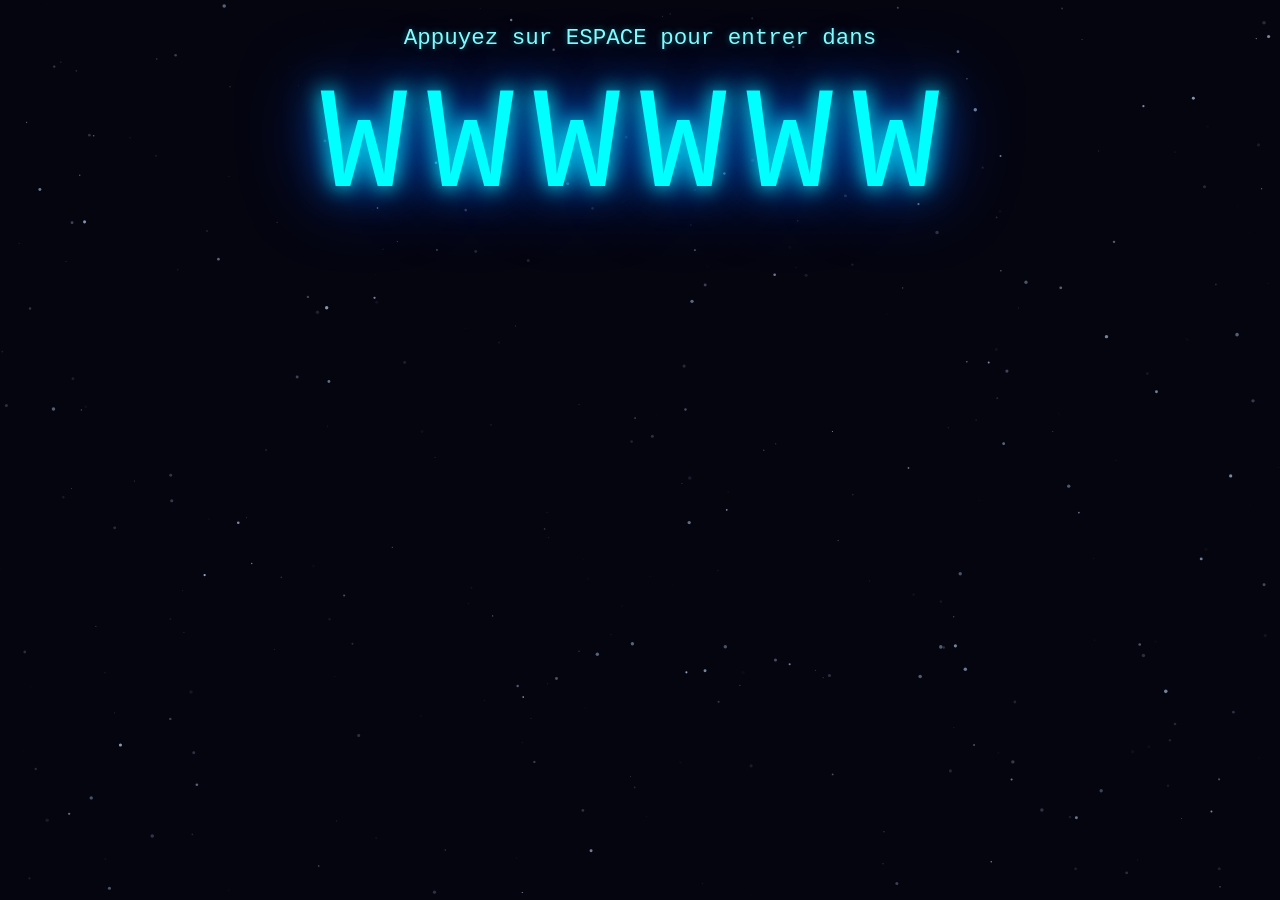
<file: index.html>
<!DOCTYPE html>
<html lang="fr">
<head>
    <meta charset="UTF-8">
    <meta http-equiv="refresh" content="0; url=Wwwwww/index.html">
    <title>WWWWWW</title>
</head>
<body>
    <p><a href="Wwwwww/index.html">Lancer WWWWWW</a></p>
</body>
</html>
</file>
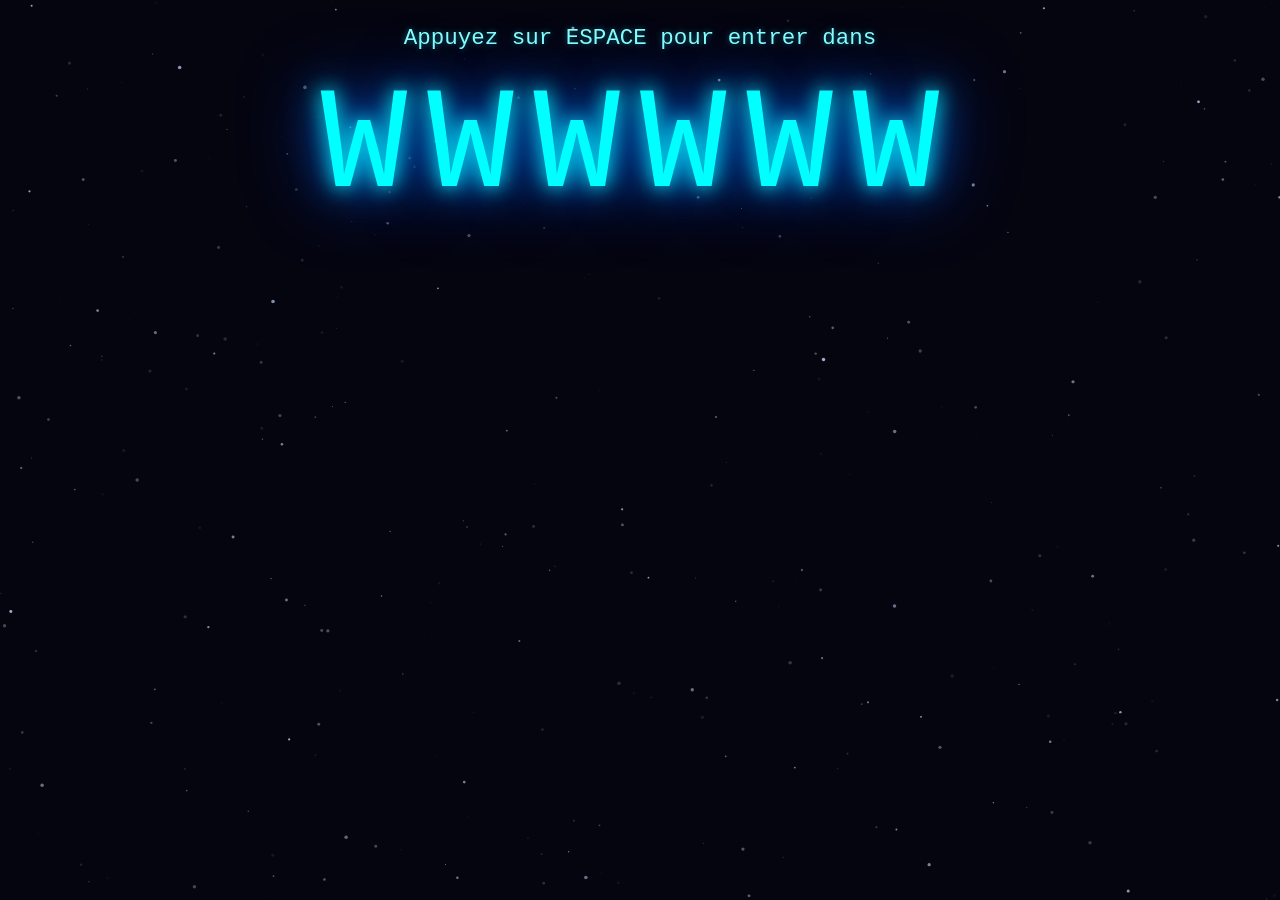
<file: Wwwwww/index.html>
<!DOCTYPE html>
<html lang="fr">
  <head>
    <meta charset="UTF-8">
    <title>WWWWWW</title>
    <link rel="stylesheet" href="css/style.css">
    <style>
      /* ===== Scène unique (les deux phases) ===== */
      #scene {
        position: absolute; inset: 0; z-index: 25;
        display: flex; flex-direction: column;
        align-items: center; justify-content: flex-end;
        padding-bottom: 15vh;
        color: #fff; text-align: center;
        pointer-events: none;
      }

      /* Titre WWWWWW — anime position et taille */
      #titre-w {
        font-family: 'Courier New', monospace;
        font-size: min(18vw, 16vh);
        letter-spacing: min(2vw, 20px);
        color: #0ff;
        text-shadow: 0 0 20px #0ff, 0 0 40px #08f, 0 0 80px #04f;
        animation: pulse 2s ease-in-out infinite;
        transition: font-size 0.8s ease, margin-bottom 0.8s ease;
        margin-bottom: 0;
      }
      #titre-w.menu-pos {
        font-size: min(10vw, 8vh);
        margin-bottom: 0.5vh;
      }

      /* Sous-titre — anime position */
      #sous-titre {
        font-family: 'Courier New', monospace;
        font-size: min(2.2vw, 2.5vh);
        color: #8ff;
        text-shadow: 0 0 6px rgba(0,255,255,0.4);
        animation: blink 1.8s ease-in-out infinite;
        transition: font-size 0.8s ease, margin-bottom 0.8s ease;
        margin-bottom: 1vh;
        min-height: 1.4em;
        order: -1;
      }
      #sous-titre.menu-pos {
        font-size: min(1.8vw, 2vh);
        margin-bottom: 2vh;
        order: 1;
        animation: none;
      }

      /* Parallaxe sobre (étoiles) */
      #stars-bg { position: absolute; inset: 0; z-index: 10; }

      /* Canvas de jeu (caché par défaut) */
      #game { display: none; position: absolute; inset: 0; z-index: 30; }
      #game.visible { display: block; }

      /* Zone de contenu central (RAM ou Jukebox) */
      #contenu-central {
        width: min(90vw, 1100px);
        min-height: 30vh;
        display: flex;
        align-items: center;
        justify-content: center;
        order: 2;
        opacity: 0;
        pointer-events: none;
        transition: opacity 0.8s ease 0.4s;
      }
      #contenu-central.visible { opacity: 1; pointer-events: auto; }

      #ram-canvas { display: block; max-width: 100%; cursor: pointer; }

      #jukebox-wrap { display: none; width: 100%; }
      #jukebox-wrap.visible { display: block; }
      #jukebox-host {
        position: relative; inset: auto; z-index: auto;
        padding: 0; width: min(96vw, 1200px);
      }

      /* Commandes */
      #commandes {
        order: 3;
        margin-top: 1.5vh;
        color: #f0f;
        font-family: 'Courier New', monospace;
        font-size: min(1.6vw, 1.8vh);
        text-shadow: 0 0 6px #f0f;
        line-height: 2.2;
        opacity: 0;
        pointer-events: none;
        transition: opacity 0.8s ease 0.6s;
      }
      #commandes.visible { opacity: 1; pointer-events: auto; }

      #credits {
        order: 4;
        margin-top: 3vh;
        font-family: 'Courier New', monospace;
        font-size: min(1vw, 1.2vh);
        color: rgba(255,255,255,0.2);
        opacity: 0;
        transition: opacity 0.8s ease 0.8s;
      }
      #credits.visible { opacity: 1; }
    </style>
  </head>
  <body>
    <!-- Parallaxe sobre (étoiles, phase 1) -->
    <canvas id="stars-bg"></canvas>

    <!-- Canvas vortex (phase 2, masqué au départ) -->
    <canvas id="title-bg" style="display:none"></canvas>

    <!-- Canvas de jeu (SPA : même page) -->
    <canvas id="game"></canvas>

    <!-- Scène : intro + menu -->
    <div id="scene">
      <div id="sous-titre">Appuyez sur ESPACE pour entrer dans</div>
      <div id="titre-w">WWWWWW</div>
      <div id="contenu-central">
        <canvas id="ram-canvas"></canvas>
        <div id="jukebox-wrap">
          <div id="jukebox-host"></div>
        </div>
      </div>
      <div id="commandes">
        <strong>◀ ▶</strong> ou <strong>Q / D</strong> : Sélectionner un monde<br>
        <strong>ESPACE</strong> : Lancer le monde<br>
        <strong>▲ ▼</strong> ou <strong>ESPACE</strong> : Inverser la gravité (en jeu)<br>
        <strong>R</strong> : Recommencer (en jeu)<br>
        <strong>ÉCHAP</strong> : Retourner à l'accueil<br>
        <strong>J</strong> : Jukebox
      </div>
      <div id="credits">Application cr&eacute;&eacute;e en 2026 par Yohan Dufils, assist&eacute; par Claude Code</div>
    </div>

    <!-- Overlay pour les transitions CRT -->
    <canvas id="crt-overlay" style="display:none; position:absolute; inset:0; z-index:50;"></canvas>

    <!-- Registre global des salles (rempli dynamiquement par chargerSalles) -->
    <script>var SALLES = [];</script>

    <!-- Scripts : vortex, jukebox, mondes, moteur -->
    <script src="scripts/title-vortex.js"></script>
    <script src="scripts/jukebox.js"></script>
    <script src="scripts/mondes.js"></script>
    <script src="scripts/engine.js"></script>

    <script>
    (function() {
      'use strict';

      // ===== État =====
      let phase = 1;           // 1 = intro, 2 = menu, 3 = jeu
      let jukeboxAffiche = false;
      let mondeSelectionne = 0;
      let progression = parseInt(localStorage.getItem('wwwwww_progression') || '1');

      // Premier monde disponible
      for (let i = 0; i < MONDES.length; i++) {
        if (i + 1 <= progression && MONDES[i].salles.length > 0) {
          mondeSelectionne = i; break;
        }
      }

      // ===== Références DOM =====
      const sceneEl    = document.getElementById('scene');
      const titreW     = document.getElementById('titre-w');
      const sousTitre  = document.getElementById('sous-titre');
      const contenuEl  = document.getElementById('contenu-central');
      const cmdEl      = document.getElementById('commandes');
      const ramCanvas  = document.getElementById('ram-canvas');
      const ramCtx     = ramCanvas.getContext('2d');
      const jbWrap     = document.getElementById('jukebox-wrap');
      const gameCanvas = document.getElementById('game');
      const starsCvs   = document.getElementById('stars-bg');
      const starsCtx   = starsCvs.getContext('2d');

      // ===== Parallaxe sobre (champ d'étoiles) =====
      let etoiles = [];
      let starsRunning = true;

      function initEtoiles() {
        const w = starsCvs.width = innerWidth;
        const h = starsCvs.height = innerHeight;
        etoiles = [];
        const nb = Math.floor(w * h / 3000);
        for (let i = 0; i < nb; i++) {
          etoiles.push({
            x: Math.random() * w, y: Math.random() * h,
            r: 0.3 + Math.random() * 1.5,
            speed: 0.1 + Math.random() * 0.4,
            alpha: 0.2 + Math.random() * 0.6,
            twinkle: Math.random() * Math.PI * 2
          });
        }
      }

      function drawEtoiles() {
        if (!starsRunning) return;
        const w = starsCvs.width, h = starsCvs.height;
        starsCtx.fillStyle = '#050510';
        starsCtx.fillRect(0, 0, w, h);
        const t = performance.now() * 0.001;
        for (const e of etoiles) {
          e.y += e.speed;
          if (e.y > h) { e.y = -2; e.x = Math.random() * w; }
          const flicker = 0.5 + 0.5 * Math.sin(t * 1.5 + e.twinkle);
          starsCtx.fillStyle = `rgba(200,220,255,${e.alpha * flicker})`;
          starsCtx.beginPath();
          starsCtx.arc(e.x, e.y, e.r, 0, Math.PI * 2);
          starsCtx.fill();
        }
        requestAnimationFrame(drawEtoiles);
      }

      addEventListener('resize', () => {
        if (starsRunning) initEtoiles();
        if (phase === 2) dessinerRAM();
      });
      initEtoiles();
      drawEtoiles();

      // ===== Scramble du sous-titre =====
      const TEXTE_INTRO = 'Appuyez sur ESPACE pour entrer dans';
      const TEXTE_MENU  = 'Sélectionnez un monde puis appuyez sur ESPACE';
      const SCRAMBLE_CHARS = 'ABCDEFGHIJKLMNOPQRSTUVWXYZ0123456789!@#$%&*<>{}[]|/\\=+-~^';

      function scrambleTransition(de, vers, dureeMs, callback) {
        const longueurMax = Math.max(de.length, vers.length);
        const debut = performance.now();
        function frame() {
          const elapsed = performance.now() - debut;
          const prog = Math.min(1, elapsed / dureeMs);
          let texte = '';
          for (let i = 0; i < longueurMax; i++) {
            const seuil = (i / longueurMax) * 0.7;
            const charProg = Math.max(0, (prog - seuil) / (1 - seuil));
            if (charProg >= 1) {
              texte += i < vers.length ? vers[i] : '';
            } else if (charProg > 0) {
              texte += SCRAMBLE_CHARS[Math.floor(Math.random() * SCRAMBLE_CHARS.length)];
            } else {
              texte += i < de.length ? de[i] : ' ';
            }
          }
          sousTitre.textContent = texte;
          if (prog < 1) requestAnimationFrame(frame);
          else { sousTitre.textContent = vers; if (callback) callback(); }
        }
        requestAnimationFrame(frame);
      }

      // ===== Dessin de la barrette RAM — style néon bleu WWWWWW =====

      const RAM_W = 1000;
      const RAM_H = 360;
      const ACCENTS = ['#0ff','#f0f','#0f0','#ff0','#f44','#88f','#f80','#4fa'];

      // Géométrie
      const MARGE_X = 50;
      const PUCE_W  = 84;
      const PUCE_H  = 64;
      const PUCE_GAP = (RAM_W - MARGE_X * 2 - PUCE_W * 8) / 7;
      const PUCE_Y  = 90;
      const PATTE_W = 8;
      const PATTE_H = 22;
      const PATTE_ESP = (PUCE_W - PATTE_W * 4) / 5;

      let puceZones = [];

      function dessinerRAM() {
        const dpr = window.devicePixelRatio || 1;
        const dispW = Math.min(innerWidth * 0.88, 1000);
        const dispH = dispW * (RAM_H / RAM_W);
        ramCanvas.style.width = dispW + 'px';
        ramCanvas.style.height = dispH + 'px';
        ramCanvas.width = RAM_W * dpr;
        ramCanvas.height = RAM_H * dpr;
        ramCtx.setTransform(dpr, 0, 0, dpr, 0, 0);

        const ctx = ramCtx;
        const t = performance.now() * 0.001;
        puceZones = [];
        ctx.clearRect(0, 0, RAM_W, RAM_H);

        // --- PCB : fond bleu foncé avec circuit imprimé néon ---
        const pcbY = 28;
        const pcbH = 240;

        // Fond bleu foncé
        ctx.shadowColor = '#06f';
        ctx.shadowBlur = 10;
        ctx.fillStyle = 'rgba(4,8,32,0.5)';
        ctx.strokeStyle = '#1a5fff';
        ctx.lineWidth = 2;
        roundRect(ctx, 10, pcbY, RAM_W - 20, pcbH, 8);
        ctx.fill(); ctx.stroke();
        ctx.shadowBlur = 0;

        // --- Circuit imprimé : pistes néon bleu dessinées en JS ---
        ctx.save();
        ctx.beginPath();
        roundRect(ctx, 10, pcbY, RAM_W - 20, pcbH, 8);
        ctx.clip();

        ctx.lineWidth = 1;
        ctx.lineCap = 'round';

        // Pistes horizontales principales
        for (let i = 0; i < 16; i++) {
          const ly = pcbY + 12 + i * 15;
          const hue = (200 + i * 5) % 260;
          ctx.strokeStyle = `hsla(${hue},100%,50%,0.07)`;
          ctx.beginPath();
          ctx.moveTo(15, ly);
          ctx.lineTo(RAM_W - 15, ly);
          ctx.stroke();
        }

        // Pistes de circuit : segments orthogonaux + diagonales
        const rng = mulberry32(42);
        for (let trace = 0; trace < 25; trace++) {
          const sx = 30 + rng() * (RAM_W - 60);
          const sy = pcbY + 10 + rng() * (pcbH - 20);
          const nbSegs = 3 + Math.floor(rng() * 5);
          let cx = sx, cy = sy;

          const hue = 200 + rng() * 40;
          const alpha = 0.05 + rng() * 0.08;
          ctx.strokeStyle = `hsla(${hue},100%,55%,${alpha})`;
          ctx.lineWidth = 0.5 + rng() * 1;
          ctx.beginPath();
          ctx.moveTo(cx, cy);

          for (let s = 0; s < nbSegs; s++) {
            const dir = rng();
            const len = 20 + rng() * 80;
            if (dir < 0.35) { cx += len; }
            else if (dir < 0.6) { cy += (rng() > 0.5 ? 1 : -1) * len * 0.5; }
            else if (dir < 0.8) { cx += len * 0.7; cy += (rng() > 0.5 ? 1 : -1) * len * 0.3; }
            else { cx -= len * 0.5; }
            cx = Math.max(15, Math.min(RAM_W - 15, cx));
            cy = Math.max(pcbY + 5, Math.min(pcbY + pcbH - 5, cy));
            ctx.lineTo(cx, cy);
          }
          ctx.stroke();

          // Petits pads aux extrémités
          ctx.fillStyle = `hsla(${hue},100%,55%,${alpha * 1.5})`;
          ctx.fillRect(sx - 2, sy - 2, 4, 4);
          ctx.fillRect(cx - 2, cy - 2, 4, 4);
        }

        // Vias (petits ronds connecteurs)
        for (let v = 0; v < 30; v++) {
          const vx = 40 + rng() * (RAM_W - 80);
          const vy = pcbY + 15 + rng() * (pcbH - 30);
          ctx.fillStyle = `hsla(220,100%,60%,0.1)`;
          ctx.beginPath();
          ctx.arc(vx, vy, 2, 0, Math.PI * 2);
          ctx.fill();
        }

        ctx.restore();

        // Bordure néon bleu du PCB (par-dessus le clip)
        ctx.strokeStyle = '#1a5fff';
        ctx.lineWidth = 2;
        ctx.shadowColor = '#06f';
        ctx.shadowBlur = 8;
        roundRect(ctx, 10, pcbY, RAM_W - 20, pcbH, 8);
        ctx.stroke();
        ctx.shadowBlur = 0;

        // Encoche centrale
        const notchW = 28, notchH = 12;
        const notchX = RAM_W / 2 - notchW / 2;
        ctx.fillStyle = '#020208';
        ctx.strokeStyle = '#1a5fff';
        ctx.lineWidth = 1;
        ctx.fillRect(notchX, pcbY + pcbH - 1, notchW, notchH);
        ctx.strokeRect(notchX, pcbY + pcbH - 1, notchW, notchH);

        // --- Connecteur RGB arc-en-ciel (lignes de gravité) ---
        const connY = pcbY + pcbH - 8;
        const connH = 30;
        const nbPins = 64;
        const pinW = (RAM_W - 80) / nbPins;

        for (let i = 0; i < nbPins; i++) {
          const px = 40 + i * pinW;

          const hue = ((i / nbPins) * 360 + t * 240) % 360;
          ctx.fillStyle = `hsl(${hue},100%,55%)`;
          ctx.shadowColor = `hsl(${hue},100%,60%)`;
          ctx.shadowBlur = 4;
          ctx.fillRect(px, connY, pinW - 1, connH);
        }
        ctx.shadowBlur = 0;

        // Contour du connecteur RGB (bleu néon)
        ctx.strokeStyle = '#1a5fff';
        ctx.lineWidth = 1.5;
        ctx.shadowColor = '#06f';
        ctx.shadowBlur = 6;
        ctx.strokeRect(38, connY - 1, RAM_W - 76, connH + 2);
        ctx.shadowBlur = 0;

        // Label néon
        ctx.fillStyle = 'rgba(26,95,255,0.2)';
        ctx.font = 'bold 10px "Courier New", monospace';
        ctx.textAlign = 'right';
        ctx.textBaseline = 'top';
        ctx.fillText('WWWWWW-RAM-64', RAM_W - 30, pcbY + 8);

        // --- 8 puces (chipsets = mondes) ---
        for (let m = 0; m < 8; m++) {
          const monde = MONDES[m];
          const num = m + 1;
          const debloque = num <= progression;
          const complet = num < progression;
          const disponible = debloque && monde.salles.length > 0;
          const selectionne = (m === mondeSelectionne) && phase === 2;
          const accent = ACCENTS[m];

          const px = MARGE_X + m * (PUCE_W + PUCE_GAP);
          const py = PUCE_Y;

          puceZones.push({ x: px - 8, y: py - PATTE_H - 4, w: PUCE_W + 16, h: PUCE_H + PATTE_H * 2 + 40, monde: num, disponible });

          // --- Pattes (4 haut + 4 bas = 8 salles) ---
          for (let s = 0; s < 8; s++) {
            const enHaut = s < 4;
            const idx = enHaut ? s : s - 4;
            const patteX = px + PATTE_ESP + idx * (PATTE_W + PATTE_ESP);
            const patteY = enHaut ? py - PATTE_H : py + PUCE_H;

            const couleur = disponible ? accent : (debloque ? '#333' : '#1a1a1a');
            let alpha = disponible ? (0.6 + 0.4 * Math.sin(t * 2.5 + m * 0.9 + s * 0.6)) : 0.35;

            if (disponible) {
              ctx.shadowColor = accent;
              ctx.shadowBlur = selectionne ? 10 : 4;
            }

            ctx.globalAlpha = alpha;
            ctx.fillStyle = couleur;
            roundRect(ctx, patteX, patteY, PATTE_W, PATTE_H, 1);
            ctx.fill();
            ctx.strokeStyle = couleur;
            ctx.lineWidth = 0.8;
            ctx.globalAlpha = alpha * 0.6;
            roundRect(ctx, patteX, patteY, PATTE_W, PATTE_H, 1);
            ctx.stroke();

            ctx.globalAlpha = 1;
            ctx.shadowBlur = 0;
          }

          // --- Corps de la puce ---
          const glowI = selectionne ? (12 + 6 * Math.sin(t * 4)) : (disponible ? 6 : 0);

          if (glowI > 0) { ctx.shadowColor = accent; ctx.shadowBlur = glowI; }

          ctx.fillStyle = selectionne ? 'rgba(10,10,24,0.92)' : 'rgba(6,6,14,0.88)';
          ctx.strokeStyle = disponible ? accent : '#222';
          ctx.lineWidth = selectionne ? 2.5 : (disponible ? 1.5 : 1);
          roundRect(ctx, px, py, PUCE_W, PUCE_H, 5);
          ctx.fill(); ctx.stroke();
          ctx.shadowBlur = 0;

          // Bordure de sélection pulsante
          if (selectionne) {
            const selAlpha = 0.3 + 0.2 * Math.sin(t * 5);
            ctx.strokeStyle = `rgba(255,255,255,${selAlpha})`;
            ctx.lineWidth = 1;
            roundRect(ctx, px - 3, py - 3, PUCE_W + 6, PUCE_H + 6, 7);
            ctx.stroke();
          }

          // Point de repère
          ctx.fillStyle = disponible ? accent : '#222';
          ctx.beginPath(); ctx.arc(px + 11, py + 11, 3.5, 0, Math.PI * 2); ctx.fill();

          // Numéro
          ctx.fillStyle = disponible ? accent : '#444';
          ctx.font = 'bold 18px "Courier New", monospace';
          ctx.textAlign = 'center';
          ctx.textBaseline = 'middle';
          ctx.fillText(num, px + PUCE_W / 2, py + PUCE_H / 2);

          // Nom du monde
          const nomCourt = monde.nom.replace(/^Monde \d+ — /, '');
          ctx.fillStyle = disponible ? (selectionne ? '#fff' : 'rgba(255,255,255,0.55)') : 'rgba(255,255,255,0.12)';
          ctx.font = '10px "Courier New", monospace';
          ctx.textBaseline = 'top';
          ctx.fillText(nomCourt, px + PUCE_W / 2, py + PUCE_H + PATTE_H + 6);

          // Cadenas néon rouge
          if (!debloque) {
            ctx.fillStyle = 'rgba(255,80,80,0.25)';
            ctx.font = '13px "Courier New", monospace';
            ctx.textBaseline = 'middle';
            ctx.fillText('\u2717', px + PUCE_W / 2, py + PUCE_H / 2 + 14);
          }
        }
      }

      // RNG déterministe pour le circuit imprimé
      function mulberry32(seed) {
        let s = seed | 0;
        return function() {
          s = (s + 0x6D2B79F5) | 0;
          let t = Math.imul(s ^ (s >>> 15), 1 | s);
          t = (t + Math.imul(t ^ (t >>> 7), 61 | t)) ^ t;
          return ((t ^ (t >>> 14)) >>> 0) / 4294967296;
        };
      }

      function roundRect(ctx, x, y, w, h, r) {
        ctx.beginPath();
        ctx.moveTo(x + r, y);
        ctx.lineTo(x + w - r, y);
        ctx.quadraticCurveTo(x + w, y, x + w, y + r);
        ctx.lineTo(x + w, y + h - r);
        ctx.quadraticCurveTo(x + w, y + h, x + w - r, y + h);
        ctx.lineTo(x + r, y + h);
        ctx.quadraticCurveTo(x, y + h, x, y + h - r);
        ctx.lineTo(x, y + r);
        ctx.quadraticCurveTo(x, y, x + r, y);
        ctx.closePath();
      }

      // Clic sur une puce
      ramCanvas.addEventListener('click', function(e) {
        const rect = ramCanvas.getBoundingClientRect();
        const scaleX = RAM_W / rect.width;
        const scaleY = RAM_H / rect.height;
        const mx = (e.clientX - rect.left) * scaleX;
        const my = (e.clientY - rect.top) * scaleY;
        for (const z of puceZones) {
          if (mx >= z.x && mx <= z.x + z.w && my >= z.y && my <= z.y + z.h) {
            if (z.disponible) {
              mondeSelectionne = z.monde - 1;
              lancerMonde(z.monde);
            }
            break;
          }
        }
      });

      ramCanvas.addEventListener('mousemove', function(e) {
        const rect = ramCanvas.getBoundingClientRect();
        const scaleX = RAM_W / rect.width;
        const scaleY = RAM_H / rect.height;
        const mx = (e.clientX - rect.left) * scaleX;
        const my = (e.clientY - rect.top) * scaleY;
        let surPuce = false;
        for (const z of puceZones) {
          if (mx >= z.x && mx <= z.x + z.w && my >= z.y && my <= z.y + z.h && z.disponible) {
            surPuce = true; break;
          }
        }
        ramCanvas.style.cursor = surPuce ? 'pointer' : 'default';
      });

      // Animation RAM
      function animerRAM() {
        if (phase === 2 && !jukeboxAffiche) dessinerRAM();
        requestAnimationFrame(animerRAM);
      }

      // ===== Navigation clavier entre mondes =====
      function selectionnerMonde(direction) {
        let idx = mondeSelectionne;
        for (let tentative = 0; tentative < 8; tentative++) {
          idx = (idx + direction + 8) % 8;
          const num = idx + 1;
          if (num <= progression && MONDES[idx].salles.length > 0) {
            mondeSelectionne = idx;
            return;
          }
        }
      }

      // ===== Chargement dynamique des salles d'un monde =====
      // Les scripts déjà chargés sont tracés pour éviter les doublons
      let scriptsCharges = new Set();

      async function chargerSalles(mondeIdx) {
        const monde = MONDES[mondeIdx];
        // Vider le tableau global SALLES
        window.SALLES = [];
        for (const chemin of monde.salles) {
          const src = 'salles/' + chemin;
          // Toujours recharger car SALLES est vidé
          await new Promise((resolve, reject) => {
            const s = document.createElement('script');
            s.src = src + '?t=' + Date.now(); // Cache-bust pour forcer le re-push
            s.onload = resolve;
            s.onerror = reject;
            document.body.appendChild(s);
          });
        }
      }

      // ===== Transition Phase 1 → Phase 2 =====
      function passerAuMenu() {
        if (phase !== 1) return;
        phase = 2;

        titreW.classList.add('menu-pos');
        sousTitre.classList.add('menu-pos');
        sceneEl.style.justifyContent = 'center';
        sceneEl.style.paddingBottom = '0';
        scrambleTransition(TEXTE_INTRO, TEXTE_MENU, 900, null);

        setTimeout(() => {
          contenuEl.classList.add('visible');
          cmdEl.classList.add('visible');
          document.getElementById('credits').classList.add('visible');
        }, 200);

        if (window.titleVortexStart) window.titleVortexStart();
        setTimeout(() => {
          starsRunning = false;
          starsCvs.style.display = 'none';
        }, 1000);

        if (window.jukeboxPlay && window.jukeboxNbPistes) {
          const nb = window.jukeboxNbPistes();
          window.jukeboxPlay(Math.floor(Math.random() * nb));
        }

        if (window.jukeboxConstruireDOM) {
          window.jukeboxConstruireDOM('jukebox-host');
        }

        dessinerRAM();
        animerRAM();
      }

      // ===== Toggle Jukebox / RAM =====
      function toggleJukebox() {
        if (phase !== 2) return;
        jukeboxAffiche = !jukeboxAffiche;
        if (jukeboxAffiche) {
          ramCanvas.style.display = 'none';
          jbWrap.classList.add('visible');
        } else {
          jbWrap.classList.remove('visible');
          ramCanvas.style.display = 'block';
        }
      }

      // ===== Animation CRT (télé cathodique) =====
      const crtCanvas = document.getElementById('crt-overlay');
      const crtCtx = crtCanvas.getContext('2d');

      /** SFX CRT : synthèse procédurale via Web Audio API */
      function sfxCRT(type) {
        const ac = new (window.AudioContext || window.webkitAudioContext)();
        const t = ac.currentTime;

        if (type === 'off') {
          // Whine descendant (tube cathodique qui s'éteint)
          const o = ac.createOscillator(), g = ac.createGain();
          o.type = 'sine';
          o.frequency.setValueAtTime(4000, t);
          o.frequency.exponentialRampToValueAtTime(60, t + 0.4);
          g.gain.setValueAtTime(0.08, t);
          g.gain.exponentialRampToValueAtTime(0.001, t + 0.45);
          o.connect(g); g.connect(ac.destination);
          o.start(t); o.stop(t + 0.5);

          // Buzz/crépitement électrique
          const o2 = ac.createOscillator(), g2 = ac.createGain();
          o2.type = 'sawtooth';
          o2.frequency.setValueAtTime(120, t);
          o2.frequency.setValueAtTime(60, t + 0.2);
          g2.gain.setValueAtTime(0.04, t);
          g2.gain.exponentialRampToValueAtTime(0.001, t + 0.3);
          o2.connect(g2); g2.connect(ac.destination);
          o2.start(t); o2.stop(t + 0.35);

          // Pop final
          const o3 = ac.createOscillator(), g3 = ac.createGain();
          o3.type = 'sine';
          o3.frequency.setValueAtTime(200, t + 0.3);
          o3.frequency.exponentialRampToValueAtTime(40, t + 0.38);
          g3.gain.setValueAtTime(0.12, t + 0.3);
          g3.gain.exponentialRampToValueAtTime(0.001, t + 0.4);
          o3.connect(g3); g3.connect(ac.destination);
          o3.start(t + 0.3); o3.stop(t + 0.42);

          setTimeout(() => ac.close(), 600);

        } else if (type === 'on') {
          // Bourdonnement électrique montant
          const o = ac.createOscillator(), g = ac.createGain();
          o.type = 'sine';
          o.frequency.setValueAtTime(50, t);
          o.frequency.exponentialRampToValueAtTime(8000, t + 0.25);
          o.frequency.exponentialRampToValueAtTime(3000, t + 0.35);
          g.gain.setValueAtTime(0.001, t);
          g.gain.linearRampToValueAtTime(0.06, t + 0.15);
          g.gain.exponentialRampToValueAtTime(0.001, t + 0.5);
          o.connect(g); g.connect(ac.destination);
          o.start(t); o.stop(t + 0.55);

          // Crépitement statique (bruit simulé)
          for (let i = 0; i < 6; i++) {
            const oN = ac.createOscillator(), gN = ac.createGain();
            oN.type = 'square';
            oN.frequency.value = 200 + Math.random() * 10000;
            const tStart = t + 0.05 + Math.random() * 0.3;
            gN.gain.setValueAtTime(0.015, tStart);
            gN.gain.exponentialRampToValueAtTime(0.001, tStart + 0.04);
            oN.connect(gN); gN.connect(ac.destination);
            oN.start(tStart); oN.stop(tStart + 0.05);
          }

          // Hum de fond (60 Hz, le bourdonnement du tube)
          const oH = ac.createOscillator(), gH = ac.createGain();
          oH.type = 'sine';
          oH.frequency.value = 60;
          gH.gain.setValueAtTime(0.03, t + 0.1);
          gH.gain.exponentialRampToValueAtTime(0.001, t + 0.6);
          oH.connect(gH); gH.connect(ac.destination);
          oH.start(t + 0.1); oH.stop(t + 0.65);

          setTimeout(() => ac.close(), 800);
        }
      }

      /** Animation CRT OFF→ON. Retourne une Promise résolue quand c'est fini.
       *  onNoir : callback appelé au début de la phase noire (pour switcher le contenu sous l'overlay). */
      function animationCRT(onNoir) {
        return new Promise(resolve => {
          const w = crtCanvas.width = innerWidth;
          const h = crtCanvas.height = innerHeight;
          crtCanvas.style.display = 'block';

          const cx = w / 2, cy = h / 2;
          const debut = performance.now();
          let noirAppele = false;

          // Durées (ms)
          const DUR_OFF    = 280;  // Écran se collapse
          const DUR_NOIR   = 245;  // Pause noire
          const DUR_ON     = 315;  // Écran s'allume
          const DUR_TOTAL  = DUR_OFF + DUR_NOIR + DUR_ON;

          sfxCRT('off');
          setTimeout(() => sfxCRT('on'), DUR_OFF + DUR_NOIR - 50);

          function frame() {
            const elapsed = performance.now() - debut;

            if (elapsed < DUR_OFF) {
              // --- PHASE OFF : collapse vertical puis horizontal ---
              const p = elapsed / DUR_OFF;

              // Fond noir
              crtCtx.fillStyle = '#000';
              crtCtx.fillRect(0, 0, w, h);

              if (p < 0.6) {
                // L'image se compresse verticalement → bande horizontale
                const pp = p / 0.6; // 0→1
                const bandH = Math.max(2, h * (1 - pp));
                const bandY = cy - bandH / 2;

                // Bande blanche lumineuse
                crtCtx.fillStyle = `rgba(200,220,255,${0.6 + 0.4 * (1 - pp)})`;
                crtCtx.fillRect(0, bandY, w, bandH);

                // Scanlines dans la bande
                crtCtx.fillStyle = 'rgba(0,0,0,0.15)';
                for (let sy = bandY; sy < bandY + bandH; sy += 3) {
                  crtCtx.fillRect(0, sy, w, 1);
                }

                // Phosphor glow
                const glow = crtCtx.createRadialGradient(cx, cy, 0, cx, cy, bandH);
                glow.addColorStop(0, `rgba(180,200,255,${0.15 * (1 - pp)})`);
                glow.addColorStop(1, 'rgba(0,0,0,0)');
                crtCtx.fillStyle = glow;
                crtCtx.fillRect(0, 0, w, h);

              } else {
                // La bande se compresse horizontalement → point
                const pp = (p - 0.6) / 0.4; // 0→1
                const bandW = Math.max(3, w * (1 - pp));
                const bandX = cx - bandW / 2;
                const dotH = Math.max(2, 4 * (1 - pp * 0.5));

                crtCtx.fillStyle = `rgba(200,220,255,${0.8 * (1 - pp * 0.3)})`;
                crtCtx.fillRect(bandX, cy - dotH / 2, bandW, dotH);

                // Glow autour du point
                const glow = crtCtx.createRadialGradient(cx, cy, 0, cx, cy, 40 * (1 - pp) + 5);
                glow.addColorStop(0, `rgba(180,200,255,${0.3 * (1 - pp)})`);
                glow.addColorStop(1, 'rgba(0,0,0,0)');
                crtCtx.fillStyle = glow;
                crtCtx.fillRect(0, 0, w, h);
              }

            } else if (elapsed < DUR_OFF + DUR_NOIR) {
              // --- PHASE NOIRE : switcher le contenu sous l'overlay ---
              if (!noirAppele) {
                noirAppele = true;
                if (onNoir) onNoir();
              }
              crtCtx.fillStyle = '#000';
              crtCtx.fillRect(0, 0, w, h);

              // Léger point de phosphore résiduel qui s'estompe
              const pp = (elapsed - DUR_OFF) / DUR_NOIR;
              const glow = crtCtx.createRadialGradient(cx, cy, 0, cx, cy, 8);
              glow.addColorStop(0, `rgba(150,170,220,${0.2 * (1 - pp)})`);
              glow.addColorStop(1, 'rgba(0,0,0,0)');
              crtCtx.fillStyle = glow;
              crtCtx.fillRect(cx - 20, cy - 20, 40, 40);

            } else if (elapsed < DUR_TOTAL) {
              // --- PHASE ON : expansion du point → bande → plein écran ---
              const p = (elapsed - DUR_OFF - DUR_NOIR) / DUR_ON;

              crtCtx.fillStyle = '#000';
              crtCtx.fillRect(0, 0, w, h);

              if (p < 0.3) {
                // Point lumineux qui apparaît
                const pp = p / 0.3;
                const r = 3 + pp * 15;
                const glow = crtCtx.createRadialGradient(cx, cy, 0, cx, cy, r);
                glow.addColorStop(0, `rgba(200,220,255,${0.5 * pp})`);
                glow.addColorStop(0.5, `rgba(100,140,255,${0.3 * pp})`);
                glow.addColorStop(1, 'rgba(0,0,0,0)');
                crtCtx.fillStyle = glow;
                crtCtx.fillRect(0, 0, w, h);

              } else if (p < 0.6) {
                // Le point s'étire en bande horizontale
                const pp = (p - 0.3) / 0.3;
                const bandW = 6 + pp * w;
                const bandX = cx - bandW / 2;
                const bandH = 3 + pp * 6;

                crtCtx.fillStyle = `rgba(200,220,255,${0.5 + pp * 0.3})`;
                crtCtx.fillRect(bandX, cy - bandH / 2, bandW, bandH);

                const glow = crtCtx.createRadialGradient(cx, cy, 0, cx, cy, bandW / 2);
                glow.addColorStop(0, `rgba(150,180,255,${0.15 * pp})`);
                glow.addColorStop(1, 'rgba(0,0,0,0)');
                crtCtx.fillStyle = glow;
                crtCtx.fillRect(0, 0, w, h);

              } else {
                // La bande s'étire verticalement → plein écran + bruit
                const pp = (p - 0.6) / 0.4;
                const imgH = Math.min(h, pp * h);
                const imgY = cy - imgH / 2;

                // Effacer tout le canvas (transparent) pour que le contenu en dessous soit visible
                crtCtx.clearRect(0, 0, w, h);

                // Bandes noires en haut et en bas qui se rétractent
                if (imgY > 0) {
                  crtCtx.fillStyle = '#000';
                  crtCtx.fillRect(0, 0, w, imgY);
                  crtCtx.fillRect(0, imgY + imgH, w, h - imgY - imgH);
                }

                // Zone visible : bruit statique + scanlines qui s'estompe
                if (pp < 0.8) {
                  const noiseAlpha = 0.12 * (1 - pp / 0.8);
                  const imgData = crtCtx.createImageData(w, Math.max(1, Math.floor(imgH)));
                  const d = imgData.data;
                  for (let i = 0; i < d.length; i += 4) {
                    const v = Math.random() * 255;
                    d[i] = d[i+1] = d[i+2] = v;
                    d[i+3] = noiseAlpha * 255;
                  }
                  crtCtx.putImageData(imgData, 0, imgY);
                }

                // Scanlines
                if (pp < 0.95) {
                  crtCtx.fillStyle = `rgba(0,0,0,${0.06 * (1 - pp)})`;
                  for (let sy = imgY; sy < imgY + imgH; sy += 3) {
                    crtCtx.fillRect(0, sy, w, 1);
                  }
                }

                // Vignette qui s'estompe
                if (pp < 0.9) {
                  const voileAlpha = 1 - pp;
                  const vig = crtCtx.createRadialGradient(cx, cy, h * 0.3 * pp, cx, cy, h * 0.7);
                  vig.addColorStop(0, 'rgba(0,0,0,0)');
                  vig.addColorStop(1, `rgba(0,0,0,${voileAlpha * 0.5})`);
                  crtCtx.fillStyle = vig;
                  crtCtx.fillRect(0, 0, w, h);
                }
              }

            } else {
              // Terminé — masquer l'overlay (déjà transparent)
              crtCanvas.style.display = 'none';
              resolve();
              return;
            }

            requestAnimationFrame(frame);
          }

          requestAnimationFrame(frame);
        });
      }

      // ===== Retour au menu (réutilisé par ESC et boss vaincu) =====
      function afficherMenu() {
        phase = 2;
        gameCanvas.classList.remove('visible');
        sceneEl.style.display = '';
        document.getElementById('title-bg').style.display = 'block';
        if (window.titleVortexStart) window.titleVortexStart();

        // Relire la progression (elle a pu changer si le boss a été battu)
        progression = parseInt(localStorage.getItem('wwwwww_progression') || '1');

        // Relancer le jukebox
        if (window.jukeboxPlay && window.jukeboxNbPistes) {
          const nb = window.jukeboxNbPistes();
          window.jukeboxPlay(Math.floor(Math.random() * nb));
        }
      }

      // ===== Lancer un monde (SPA) =====
      async function lancerMonde(num) {
        if (phase === 3) return;

        // Arrêter le jukebox
        if (window.jukeboxStop) window.jukeboxStop();

        // Stocker l'index du monde courant
        window.MONDE_COURANT = num - 1;

        // Charger les salles pendant l'animation
        const chargementPromise = chargerSalles(num - 1);

        // Lancer l'animation CRT OFF → ON
        // Pendant la phase noire : switcher menu → jeu
        const animPromise = animationCRT(function() {
          sceneEl.style.display = 'none';
          document.getElementById('title-bg').style.display = 'none';
          if (window.titleVortexStop) window.titleVortexStop();
          gameCanvas.classList.add('visible');
        });

        // Attendre que les salles soient chargées
        await chargementPromise;

        // Démarrer le moteur
        phase = 3;
        // Retour au menu avec animation CRT (utilisé par ESC et boss vaincu)
        async function retourAvecCRT() {
          if (window.arreterJeu) window.arreterJeu(true);
          await animationCRT(afficherMenu);
        }

        window.demarrerJeu(retourAvecCRT, retourAvecCRT);

        // L'animation CRT ON révèle le jeu en dessous
        await animPromise;
      }

      // ===== Clavier =====
      addEventListener('keydown', function(e) {
        // Ignorer en phase jeu (le moteur gère ses propres inputs)
        if (phase === 3) return;

        if (e.code === 'Space') {
          e.preventDefault();
          if (phase === 1) {
            passerAuMenu();
          } else if (phase === 2 && !jukeboxAffiche) {
            const num = mondeSelectionne + 1;
            const m = MONDES[mondeSelectionne];
            if (num <= progression && m && m.salles.length > 0) {
              lancerMonde(num);
            }
          }
          return;
        }

        if (phase === 2) {
          if (e.code === 'ArrowLeft' || e.code === 'KeyQ') {
            selectionnerMonde(-1);
            return;
          }
          if (e.code === 'ArrowRight' || e.code === 'KeyD') {
            selectionnerMonde(1);
            return;
          }
          if (e.code === 'KeyJ') {
            toggleJukebox();
            return;
          }
          const num = parseInt(e.key);
          if (num >= 1 && num <= 8) {
            const m = MONDES[num - 1];
            if (num <= progression && m && m.salles.length > 0) {
              mondeSelectionne = num - 1;
              lancerMonde(num);
            }
          }
        }
      });

    })();
    </script>
  </body>
</html>
</file>
<file: Wwwwww/css/style.css>
/* =============================================
   WWWWWW — Styles globaux
   Jeu de plateforme à inversion de gravité
   ============================================= */

/* Palette globale */
:root {
  --couleur-fond: #050510;
}

/* Reset */
* {
  margin: 0;
  padding: 0;
  box-sizing: border-box;
  user-select: none;
}

/* Corps de page — fond sombre, pas de scrollbars */
body {
  background: var(--couleur-fond);
  overflow: hidden;
  font-family: 'Courier New', monospace;
}

/* Canvas de jeu — rendu pixelisé pour l'esthétique rétro */
canvas {
  display: block;
  image-rendering: pixelated;
}

/* =============================================
   Écran titre — occupe 100% du viewport
   ============================================= */
#title-bg {
  position: absolute;
  inset: 0;
  z-index: 15;
  display: block;
  background: var(--couleur-fond);
}

#title {
  position: absolute;
  inset: 0;
  display: flex;
  flex-direction: column;
  align-items: center;
  justify-content: center;
  z-index: 20;
  color: #fff;
  text-align: center;
  background: transparent;
  padding: 2vh 2vw;
}

#title h1 {
  font-size: min(10vw, 8vh);
  letter-spacing: min(1.5vw, 16px);
  color: #0ff;
  text-shadow: 0 0 20px #0ff, 0 0 40px #08f, 0 0 80px #04f;
  animation: pulse 2s ease-in-out infinite;
  margin-bottom: 1.5vh;
}

#title p {
  color: #8ff;
  font-size: min(2.2vw, 2.5vh);
  text-shadow: 0 0 6px #0ff;
  animation: blink 1.2s ease-in-out infinite;
}

#title .c {
  margin-top: 1.5vh;
  color: #f0f;
  font-size: min(1.6vw, 1.8vh);
  text-shadow: 0 0 6px #f0f;
  line-height: 2;
}

/* Animations */
@keyframes pulse {
  0%, 100% { transform: scale(1); }
  50% { transform: scale(1.05); }
}

@keyframes blink {
  0%, 100% { opacity: 1; }
  50% { opacity: 0.3; }
}

/* =============================================
   Jukebox — Écran titre, occupe tout l'espace restant
   ============================================= */
#jukebox {
  margin-top: 2vh;
  width: min(96vw, 1200px);
}

.jb-label {
  font-size: min(1.6vw, 1.8vh);
  letter-spacing: 8px;
  color: #0ff;
  text-shadow: 0 0 6px #0ff;
  margin-bottom: 1vh;
}

.jb-grille {
  display: grid;
  grid-template-columns: repeat(4, 1fr);
  gap: min(0.6vw, 0.6vh);
}

.jb-btn {
  display: flex;
  flex-direction: column;
  align-items: flex-start;
  gap: 0.3vh;
  padding: min(0.8vh, 8px) min(0.6vw, 10px);
  background: rgba(255,255,255,0.03);
  border: 1px solid color-mix(in srgb, var(--jb-couleur) 40%, transparent);
  border-radius: 4px;
  cursor: pointer;
  transition: all 0.15s;
  text-align: left;
  font-family: 'Courier New', monospace;
}

.jb-btn:hover {
  background: rgba(255,255,255,0.08);
  border-color: var(--jb-couleur);
  box-shadow: 0 0 12px color-mix(in srgb, var(--jb-couleur) 30%, transparent);
}

.jb-btn.jb-actif {
  background: color-mix(in srgb, var(--jb-couleur) 15%, transparent);
  border-color: var(--jb-couleur);
  box-shadow: 0 0 16px color-mix(in srgb, var(--jb-couleur) 50%, transparent),
              inset 0 0 8px color-mix(in srgb, var(--jb-couleur) 10%, transparent);
  animation: jb-pulse 1.5s ease-in-out infinite;
}

@keyframes jb-pulse {
  0%, 100% { box-shadow: 0 0 12px color-mix(in srgb, var(--jb-couleur) 40%, transparent); }
  50% { box-shadow: 0 0 20px color-mix(in srgb, var(--jb-couleur) 60%, transparent); }
}

.jb-num {
  font-size: min(1.2vw, 1.3vh);
  color: var(--jb-couleur);
  text-shadow: 0 0 4px var(--jb-couleur);
  opacity: 0.7;
}

.jb-nom {
  font-size: min(1.3vw, 1.5vh);
  color: #fff;
  font-weight: bold;
  line-height: 1.2;
}

.jb-desc {
  font-size: min(1vw, 1.1vh);
  color: #888;
  line-height: 1.2;
}
</file>
